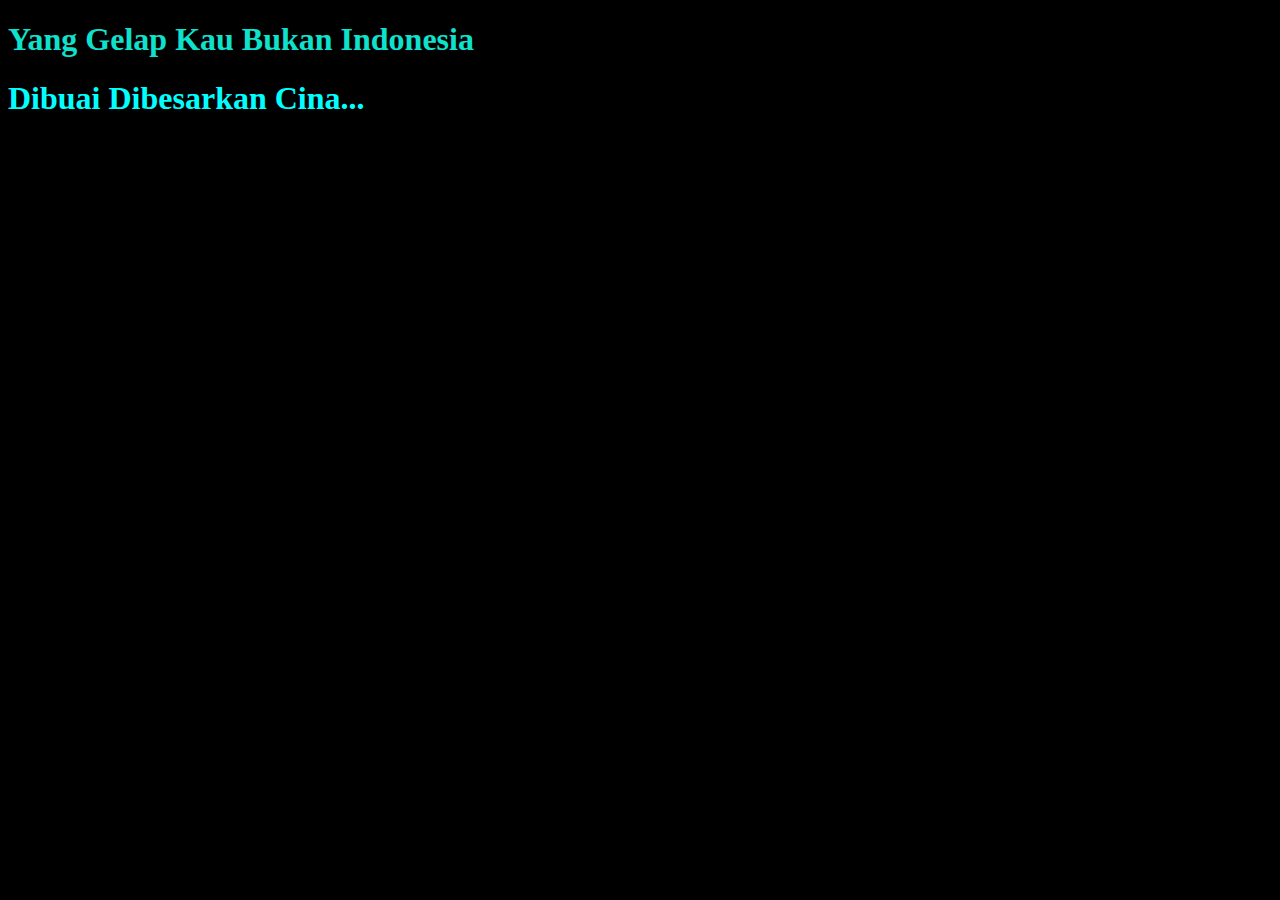
<file: index.html>
<!DOCTYPE html>
<html lang="en">
<head>
    <meta charset="UTF-8">
    <meta name="viewport" content="width=device-width, initial-scale=1.0">
    <title>praktikum3</title>
    <style>
        body {
            background-color: black
        }
        .judul {
            color: aqua;
        }
    </style>
</head>
<body style="background-color: black;">
    <h1 style="color: rgb(14, 225, 204);">Yang Gelap Kau Bukan Indonesia</h1>
    <h1 class="judul">Dibuai Dibesarkan Cina...</h1>
</body>
</html>
</file>
